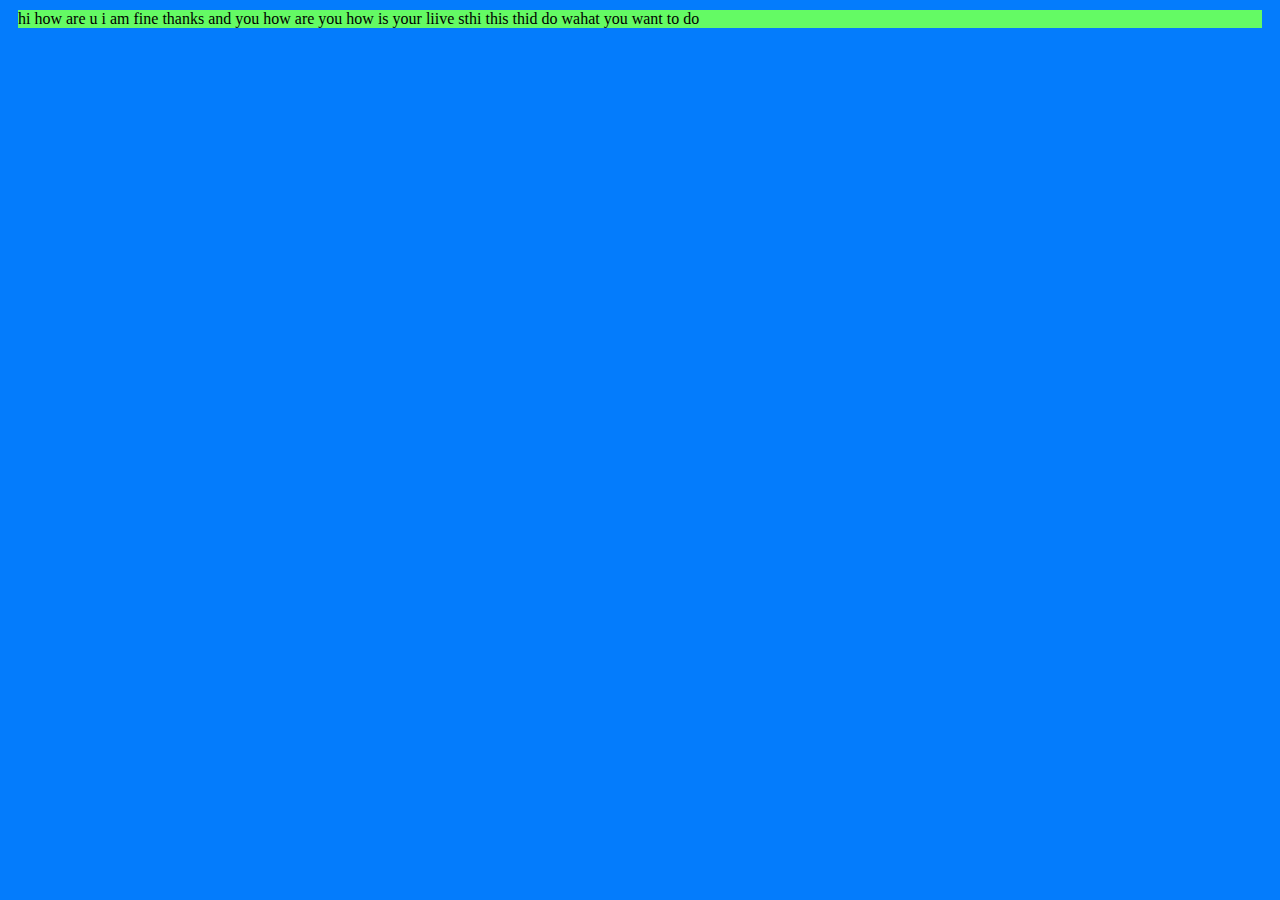
<file: techfestWebsite/index.html>
<!DOCTYPE html>
<html>
<head>
    <link rel="stylesheet" type="text/CSS" href="./index.css">
    <meta charset="UTF-8">
    <meta name="Description" content="this is awsome website">
    <title>mittechfest.org</title>
</head>
<body>
<p class="container">hi how are u i am fine thanks and you how are you how is your liive sthi this thid do wahat you want to do 

</p>
</body>
</html>
</file>
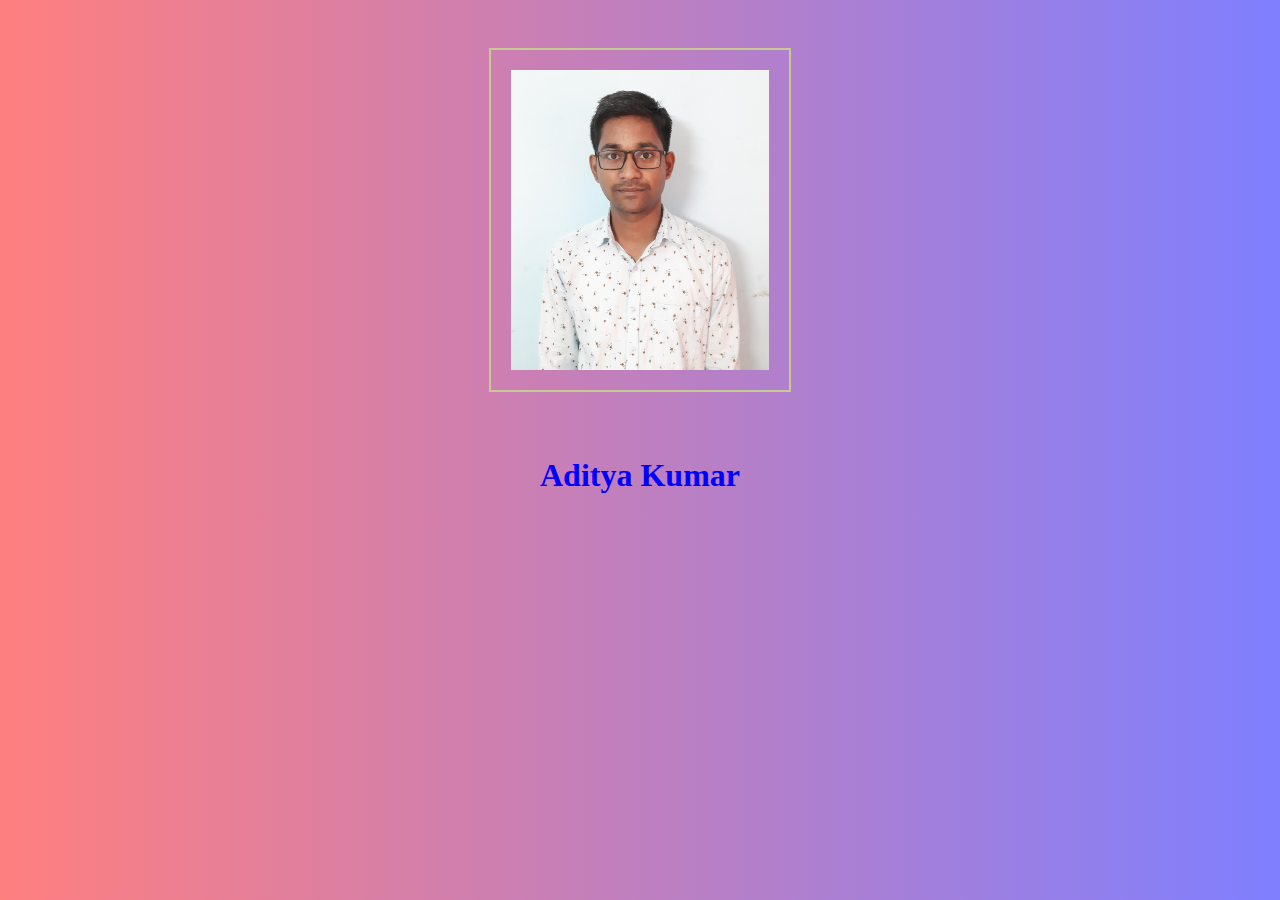
<file: portfolio/portfolioindex.html>
<!DOCTYPE html>
<html>
    <head>
        <link rel="stylesheet" type="text/CSS" href="./portfolioindex.css">
        <meta charset="UTF-8">
        <meta name="Description" content="this is awsome website">
        <title>aditya.com</title>
    </head>
    <body>
       <center><img class="image" src="./adi.jpg" height="300"></center>
       <center><h1 class="name">Aditya Kumar</h1></center>
    </body>
</html>
</file>
<file: techfestWebsite/index.css>
body{
    background:rgb(4, 124, 252)
}

.container{
    background-color:rgb(100,250,100);
    margin:10px;
    display:flex;
    flex-direction:reverse;
    flex-wrap:wrap-reverse;
}
</file>
<file: portfolio/portfolioindex.css>
body{
    /* background:rgba(204,229,255,0.5); */
    background:linear-gradient(to right,rgba(255,0,0,0.5),rgba(0,0,255,0.5));
    background-size:Cover;
}   
.image{
    text-align: center;
    border: 2px solid rgb(200,200,150);
    padding: 20px;
    margin: 40px;
}

.name{
    color:blue;
    background:;
}
</file>
